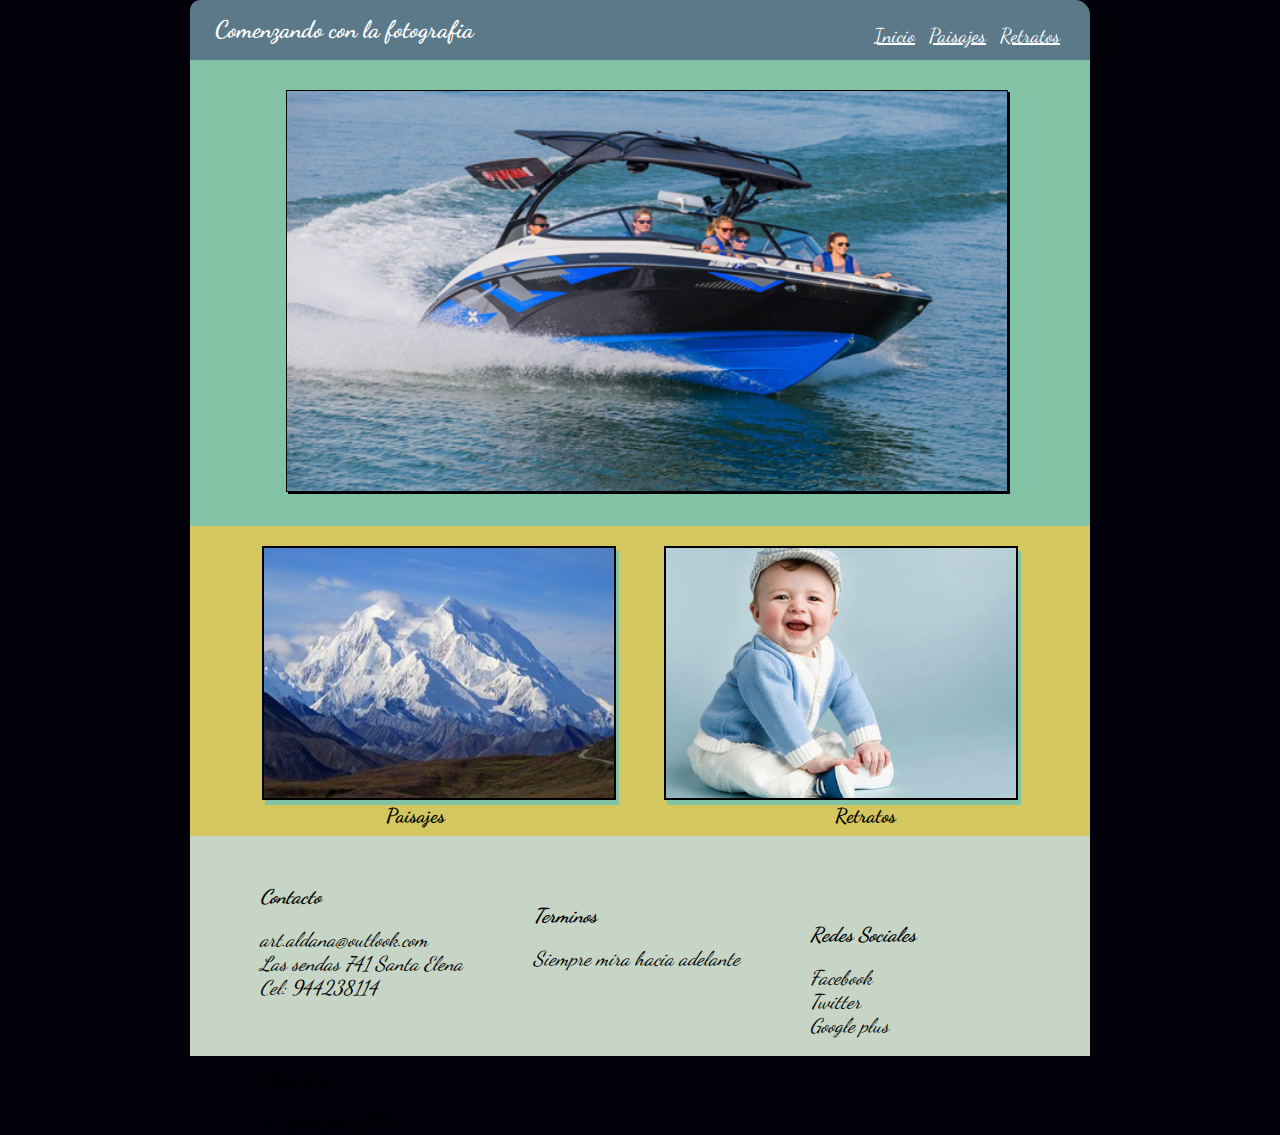
<file: index.html>
<!DOCTYPE html>
<html>

<head>
    <title>Page Title</title>
    <meta name="viewport" content="width=device-width, initial-scale=1">
    <link rel="stylesheet" type="text/css" href="css/main.css" />
    <link href="https://fonts.googleapis.com/css?family=Dancing+Script" rel="stylesheet">
</head>

<body>
    <div id="contenedor">
        <header>
            <div id="cabecera">
                <h2>Comenzando con la fotografia</h2>
                <nav>
                    <ul>
                        <li><a href="index.html">Inicio</a></li>
                        <li><a id="medio" href="paisajes.html">Paisajes</a></li>
                        <li><a href="retratos.html">Retratos</a></li>
                    </ul>
                </nav>
            </div>
        </header>


        <section>

            <!--Imagen central-->
            <article id="imagencentral">
                <img src="img/bote.jpg" alt="bote">
            </article>

            <!--Imagen izquierda-->
            <article class="secundarios" id="imagensecundaria1">
                <img id="montana" src="img/montana.jpg" alt="montana">
                <h3>Paisajes</h3>
            </article>

            <!--Imagen derecha-->
            <article class="secundarios" id="imagensecundaria2">
                <img id="bebe" src="img/bebe.jpg" alt="bebe">
                <h3>Retratos</h3>
            </article>
        </section>


        <footer>

            <br>

            <div>
                <h3>Contacto</h3>
                <br>
                <p>art.aldana@outlook.com</p>
                <p>Las sendas 741 Santa Elena</p>
                <p>Cel: 944238114</p>
            </div>

            <br>

            <div>
                <h3>Terminos</h3>
                <br>
                <p>Siempre mira hacia adelante</p>
            </div>

            <br>

            <div>
                <h3>Redes Sociales</h3>
                <br>
                <p>Facebook</p>
                <p>Twitter</p>
                <p>Google plus</p>
            </div>

            <br>

            <div>
                <h3>Derechos</h3>
                <br>
                <p>&copy; Copyright 2019</p>
            </div>

        </footer>
    </div>
</body>

</html>
</file>
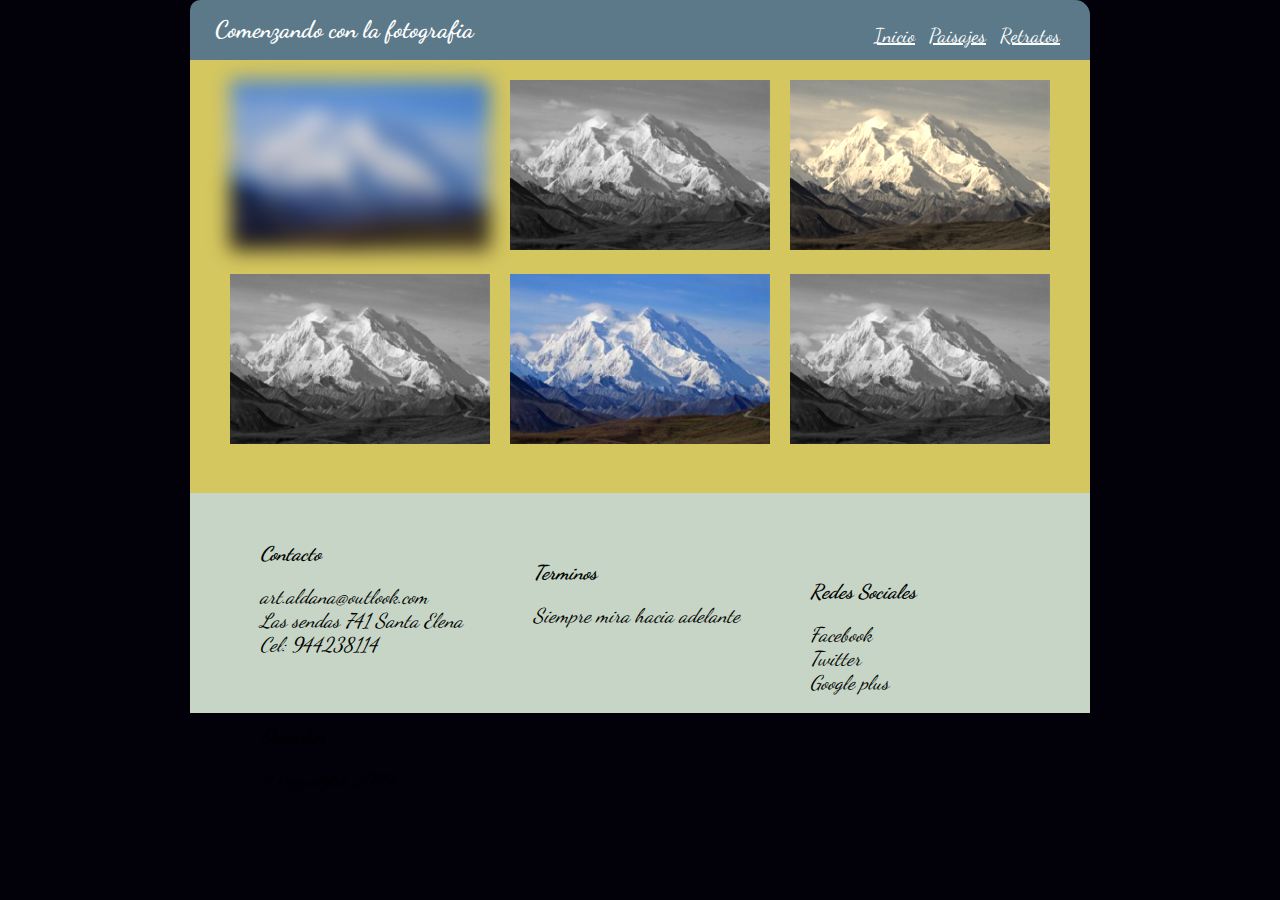
<file: paisajes.html>
<!DOCTYPE html>
<html>

<head>
    <title>Page Title</title>
    <meta name="viewport" content="width=device-width, initial-scale=1">
    <link rel="stylesheet" type="text/css" href="css/main.css" />
    <link href="https://fonts.googleapis.com/css?family=Dancing+Script" rel="stylesheet">
</head>

<body>
    <div id="contenedor">
        <header>
            <div id="cabecera">
                <h2>Comenzando con la fotografia</h2>
                <nav>
                    <ul>
                        <li><a href="index.html">Inicio</a></li>
                        <li><a id="medio" href="paisajes.html">Paisajes</a></li>
                        <li><a href="retratos.html">Retratos</a></li>
                    </ul>
                </nav>
            </div>
        </header>

        <div id="caja">

            <div id="paisaje1"><img src="img/montana.jpg" alt="montana1"></div>

            <div id="paisaje2"><img src="img/montana.jpg" alt="montana2"></div>

            <div id="paisaje3"><img src="img/montana.jpg" alt="montana3"></div>

            <div id="paisaje4"><img src="img/montana.jpg" alt="montana4"></div>

            <div id="paisaje5"><img src="img/montana.jpg" alt="montana5"></div>

            <div id="paisaje6"><img src="img/montana.jpg" alt="montana6"></div>

        </div>


        <footer>

            <br>

            <div>
                <h3>Contacto</h3>
                <br>
                <p>art.aldana@outlook.com</p>
                <p>Las sendas 741 Santa Elena</p>
                <p>Cel: 944238114</p>
            </div>

            <br>

            <div>
                <h3>Terminos</h3>
                <br>
                <p>Siempre mira hacia adelante</p>
            </div>

            <br>

            <div>
                <h3>Redes Sociales</h3>
                <br>
                <p>Facebook</p>
                <p>Twitter</p>
                <p>Google plus</p>
            </div>

            <br>

            <div>
                <h3>Derechos</h3>
                <br>
                <p>&copy; Copyright 2019</p>
            </div>

        </footer>
    </div>
</body>

</html>
</file>
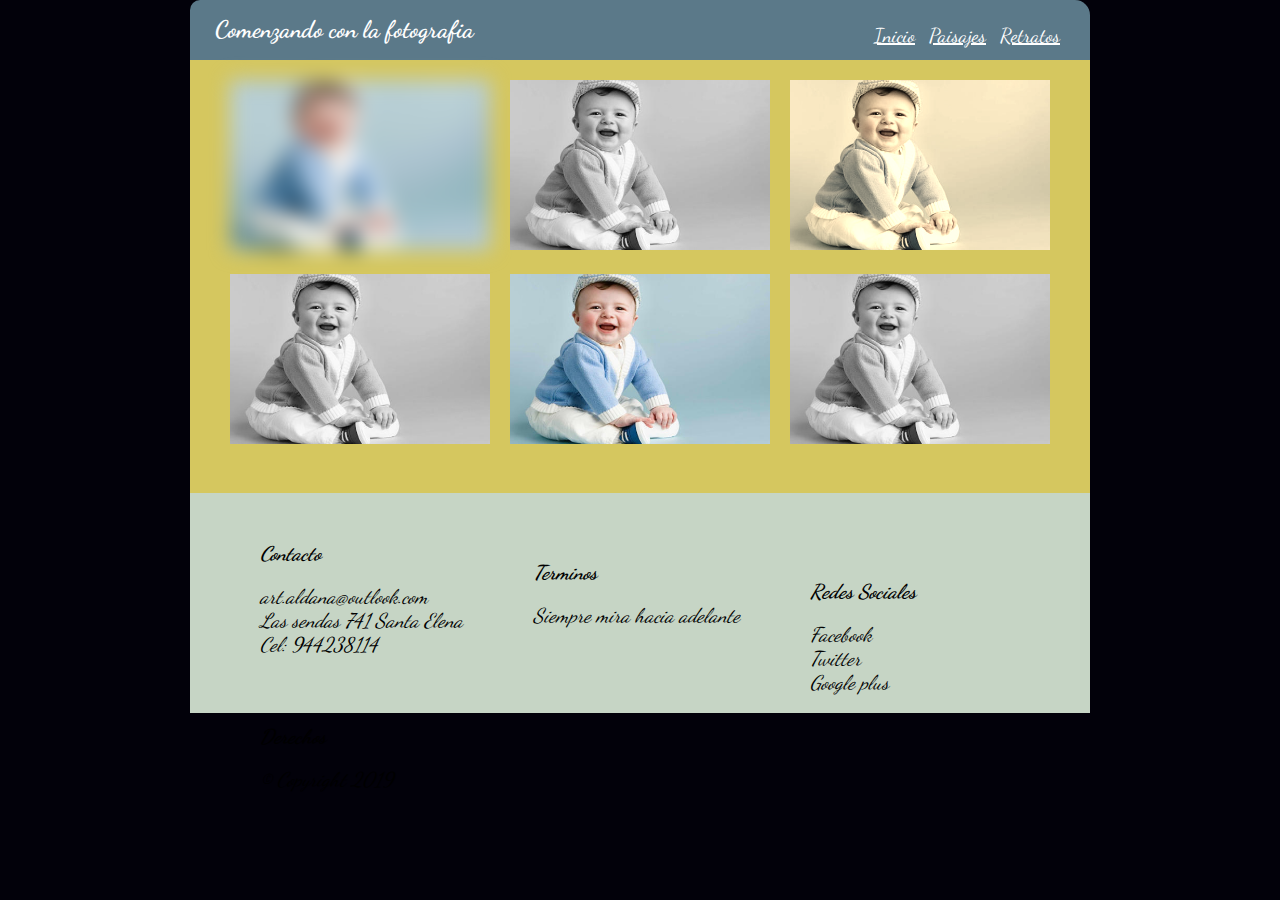
<file: retratos.html>
<!DOCTYPE html>
<html>

<head>
    <title>Page Title</title>
    <meta name="viewport" content="width=device-width, initial-scale=1">
    <link rel="stylesheet" type="text/css" href="css/main.css" />
    <link href="https://fonts.googleapis.com/css?family=Dancing+Script" rel="stylesheet">
</head>

<body>
    <div id="contenedor">
        <header>
            <div id="cabecera">
                <h2>Comenzando con la fotografia</h2>
                <nav>
                    <ul>
                        <li><a href="index.html">Inicio</a></li>
                        <li><a id="medio" href="paisajes.html">Paisajes</a></li>
                        <li><a href="retratos.html">Retratos</a></li>
                    </ul>
                </nav>
            </div>
        </header>

        <div id="caja">

            <div id="paisaje1"><img src="img/bebe.jpg" alt="montana1"></div>

            <div id="paisaje2"><img src="img/bebe.jpg" alt="montana2"></div>

            <div id="paisaje3"><img src="img/bebe.jpg" alt="montana3"></div>

            <div id="paisaje4"><img src="img/bebe.jpg" alt="montana4"></div>

            <div id="paisaje5"><img src="img/bebe.jpg" alt="montana5"></div>

            <div id="paisaje6"><img src="img/bebe.jpg" alt="montana6"></div>

        </div>


        <footer>

            <br>

            <div>
                <h3>Contacto</h3>
                <br>
                <p>art.aldana@outlook.com</p>
                <p>Las sendas 741 Santa Elena</p>
                <p>Cel: 944238114</p>
            </div>

            <br>

            <div>
                <h3>Terminos</h3>
                <br>
                <p>Siempre mira hacia adelante</p>
            </div>

            <br>

            <div>
                <h3>Redes Sociales</h3>
                <br>
                <p>Facebook</p>
                <p>Twitter</p>
                <p>Google plus</p>
            </div>

            <br>

            <div>
                <h3>Derechos</h3>
                <br>
                <p>&copy; Copyright 2019</p>
            </div>

        </footer>
    </div>
</body>

</html>
</file>
<file: css/main.css>
* {
    margin: 0;
    padding: 0;
    font-family: 'Dancing Script', cursive;
    background-color: #02010a;
}

@media screen and (min-width: 900px) {
    #contenedor {
        margin: auto;
        max-width: 900px;
    }
    /*Header*/
    #cabecera, section #imagencentral, footer {
        width: 100%;
        margin: auto;
    }
    #cabecera {
        border-radius: 10px 15px 0 0;
        background-color: #5b7989;
        height: 60px;
        position: static;
    }
    /*Menu*/
    h2 {
        padding: 15px;
        margin-left: 10px;
        color: white;
        background-color: transparent;
    }
    nav ul {
        float: right;
        margin: -35px 30px 0 0;
    }
    nav ul li {
        display: inline;
    }
    nav ul li a {
        color: white;
    }
    nav ul li #medio {
        margin: 0 10px 0;
    }
    /*Body*/
    /*Imagen central*/
    section #imagencentral {
        background-color: #82c3a6;
    }
    section #imagencentral img {
        margin: 30px 6em;
        width: 80%;
        height: 400px;
        border: 1px solid;
        box-shadow: 2px 2px #02010a;
    }
    /*Imagenes secundarias*/
    .secundarios {
        background-color: #d5c75f;
        text-align: center;
        height: 310px;
        width: 20px;
    }
    section #imagensecundaria1 {
        width: 50%;
        float: left;
    }
    section #imagensecundaria2 {
        width: 50%;
        float: left;
    }
    section #imagensecundaria1 img {
        width: 350px;
        height: 250px;
        margin: 20px 0 0 3em;
        border: 2px solid;
        box-shadow: 3px 5px #82c3a6;
    }
    section #imagensecundaria2 img {
        width: 350px;
        height: 250px;
        margin: 20px 3em 0 0px;
        border: 2px solid;
        box-shadow: 3px 5px #82c3a6;
    }
    /*Transiciones de las imagenes secundarias*/
    section #imagensecundaria1 img {
        transition: 1s transform;
    }
    section #imagensecundaria1 img:hover {
        transition: 1s transform;
        transform: rotate(10deg);
    }
    section #imagensecundaria2 img {
        transition: 1s transform;
    }
    section #imagensecundaria2 img:hover {
        transition: 1s transform;
        transform: translate(20px, -5px);
    }
    /*Footer*/
    footer {
        background-color: #C6d5c5;
        font-style: italic;
        height: 220px;
        clear: both;
    }
    footer div {
        float: left;
        margin: 30px 0 0 70px;
    }
    /*-------------------------------------------*/
    /*Paisajes.html, Retratos.html*/
    #caja {
        background-color: #d5c75f;
        margin: 0;
        padding: 0;
    }
    #caja div img {
        height: 170px;
        width: 260px;
    }
    /*Orden*/
    #paisaje1, #paisaje2, #paisaje3, #paisaje5 {
        float: left;
    }
    #paisaje1 {
        margin-left: 20px;
    }
    #paisaje2 {
        margin: 20px 20px;
    }
    #paisaje3 {
        margin: 20px 0 0 0;
    }
    #paisaje4 {
        float: right;
        margin: 20px 40px 0 0;
    }
    #paisaje5 {
        margin-left: 40px;
    }
    #paisaje6 {
        padding: 45px;
        margin-left: 17.2em;
    }
    div#caja #paisaje1 img {
        margin: 20px 0 0 20px;
    }
    /*Efectos*/
    #paisaje1 img {
        filter: blur(10px);
    }
    #paisaje2 img, #paisaje4 img, #paisaje5 img {
        filter: grayscale(100%);
    }
    #paisaje3 img {
        filter: sepia(75%);
    }
    /*---------------------------------------------*/
}

/*General*/

nav, nav ul, nav ul li, div, nav ul li a, h3, p, footer section {
    background-color: transparent;
}

#cabecera nav ul li a, p, h3 {
    font-size: 20px;
}

/*Diseño adaptativo a moviles*/

@media screen and (max-width: 900px) {
    #contenedor {
        width: 100%;
        height: 100%;
    }
    #cabecera, section #imagencentral, footer {
        width: 100%;
    }
    #cabecera {
        border-radius: 10px 15px 0 0;
        background-color: #5b7989;
        height: 90px;
        position: static;
    }
    /*Menu*/
    h2 {
        padding: 15px;
        margin-left: 90px;
        color: white;
        background-color: transparent;
    }
    nav {
        margin: 30px 0 0 8.5em;
    }
    nav ul {
        margin: -35px 30px 0 0;
    }
    nav ul li {
        display: inline;
    }
    nav ul li a {
        color: white;
    }
    nav ul li #medio {
        margin: 0 10px 0;
    }
    /*Body*/
    /*Imagen central*/
    section #imagencentral {
        background-color: #82c3a6;
    }
    section #imagencentral img {
        margin: 20px 0 20px 60px;
        width: 75%;
        height: 160px;
        border: 1px solid;
        box-shadow: 2px 2px #02010a;
    }
    /*Imagenes secundarias*/
    .secundarios {
        background-color: #d5c75f;
        text-align: center;
        height: 310px;
        width: 100%;
    }
    section #imagensecundaria1 {
        width: 100%;
    }
    section #imagensecundaria2 {
        width: 100%;
    }
    section #imagensecundaria1 img {
        width: 75%;
        height: 200px;
        margin: 20px 0 0 8px;
        border: 2px solid;
        box-shadow: 3px 5px #82c3a6;
    }
    section #imagensecundaria2 img {
        width: 75%;
        height: 200px;
        margin: auto;
        border: 2px solid;
        box-shadow: 3px 5px #82c3a6;
    }
    /*Transiciones de las imagenes secundarias*/
    section #imagensecundaria1 img {
        transition: 1s transform;
    }
    section #imagensecundaria1 img:hover {
        transition: 1s transform;
        transform: rotate(10deg);
    }
    section #imagensecundaria2 img {
        transition: 1s transform;
    }
    section #imagensecundaria2 img:hover {
        transition: 1s transform;
        transform: translate(20px, -5px);
    }
    /*Footer*/
    footer {
        background-color: #C6d5c5;
        font-style: italic;
        height: 500px;
    }
    footer div {
        clear: both;
        text-align: center;
    }
    /*-------------------------------------------*/
    /*Paisajes.html, Retratos.html*/
    #caja {
        background-color: #d5c75f;
    }
    #caja div img {
        height: 170px;
        width: 260px;
    }
    /*Orden*/
    #paisaje2, #paisaje3, #paisaje4, #paisaje5 {
        margin: 20px 0 0 100px;
    }
    #paisaje1 img {
        margin: 20px 0 0 100px;
    }
    #paisaje6 img {
        margin: 20px 0 15px 100px;
    }
    /*Efectos*/
    #paisaje1 img {
        filter: blur(10px);
    }
    #paisaje2 img, #paisaje4 img, #paisaje5 img {
        filter: grayscale(100%);
    }
    #paisaje3 img {
        filter: sepia(75%);
    }
    /*---------------------------------------------*/
}
</file>
